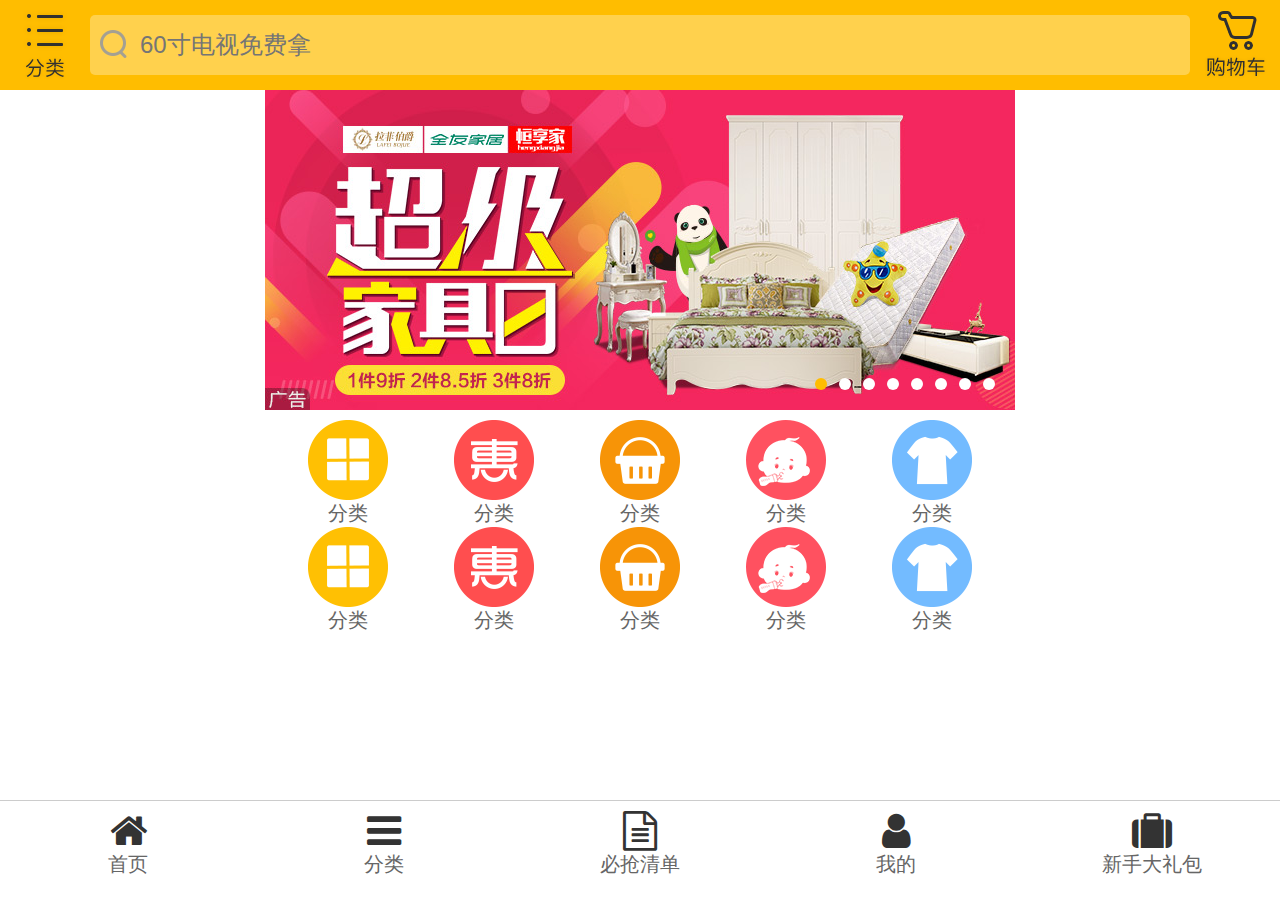
<file: index.html>
<!DOCTYPE html>
<html lang="en">
<head>
    <meta charset="UTF-8">
    <meta name="viewport" content="width=device-width, initial-scale=1.0">
    <title>Title</title>
    <link rel="stylesheet/less" href="less/index.less">
    <link rel="stylesheet" href="lib/font-awesome/css/font-awesome.min.css">
    <script src="lib/less/less.min.js"></script>
</head>
<body>
<!--版心容器-->
<div class="sn_container">
    <!--顶部通栏-->
    <header class="sn_topBar">
        <a href="" class="icon_category"></a>
        <form action=""><span class="icon_search"></span><input type="search" placeholder="60寸电视免费拿"></form>
        <a href="" class="icon_cart"></a>
        
    </header>
    <!--轮播图-->
    <div class="sn_banner">
        <ul>
            <li><a href=""><img src="images/banner08.jpg" alt=""></a></li>
            <li class="now"><a href=""><img src="images/banner01.jpg" alt=""></a></li>
            <li><a href=""><img src="images/banner02.jpg" alt=""></a></li>
            <li><a href=""><img src="images/banner03.jpg" alt=""></a></li>
            <li><a href=""><img src="images/banner04.jpg" alt=""></a></li>
            <li><a href=""><img src="images/banner05.jpg" alt=""></a></li>
            <li><a href=""><img src="images/banner06.jpg" alt=""></a></li>
            <li><a href=""><img src="images/banner07.jpg" alt=""></a></li>
            <li><a href=""><img src="images/banner08.jpg" alt=""></a></li>
            <li><a href=""><img src="images/banner01.jpg" alt=""></a></li>
        </ul>
        <ul>
            <li class="now"></li>
            <li></li>
            <li></li>
            <li></li>
            <li></li>
            <li></li>
            <li></li>
            <li></li>
        </ul>
    </div>
    <!--分类-->
    <nav class="sn_nav">
        <ul class="clearFix">
            <li><a href=""><img src="images/nav01.png" alt=""><p>分类</p></a></li>
            <li><a href=""><img src="images/nav02.png" alt=""><p>分类</p></a></li>
            <li><a href=""><img src="images/nav03.png" alt=""><p>分类</p></a></li>
            <li><a href=""><img src="images/nav04.png" alt=""><p>分类</p></a></li>
            <li><a href=""><img src="images/nav05.png" alt=""><p>分类</p></a></li>
            <li><a href=""><img src="images/nav01.png" alt=""><p>分类</p></a></li>
            <li><a href=""><img src="images/nav02.png" alt=""><p>分类</p></a></li>
            <li><a href=""><img src="images/nav03.png" alt=""><p>分类</p></a></li>
            <li><a href=""><img src="images/nav04.png" alt=""><p>分类</p></a></li>
            <li><a href=""><img src="images/nav05.png" alt=""><p>分类</p></a></li>
        </ul>
    </nav>
    <!--页签-->
    <footer class="sn_tabs">
        <ul>
            <li><a href="#"><span class="fa fa-home"></span><p>首页</p></a></li>
            <li><a href="#"><span class="fa fa-reorder"></span><p>分类</p></a></li>
            <li><a href="#"><span class="fa fa-file-text-o"></span><p>必抢清单</p></a></li>
            <li><a href="#"><span class="fa fa-user"></span><p>我的</p></a></li>
            <li><a href="#"><span class="fa fa-suitcase"></span><p>新手大礼包</p></a></li>
        </ul>
    </footer>
</div>
<script src="lib/zepto/zepto.min.js"></script>
<!--下面这部分是扩展选择器-->
<script src="lib/zepto/selector.js"></script>
<script src="lib/zepto/fx.js"></script>
<script src="lib/zepto/touch.js"></script>
<script src="js/index.js"></script>
</body>
</html>
</file>
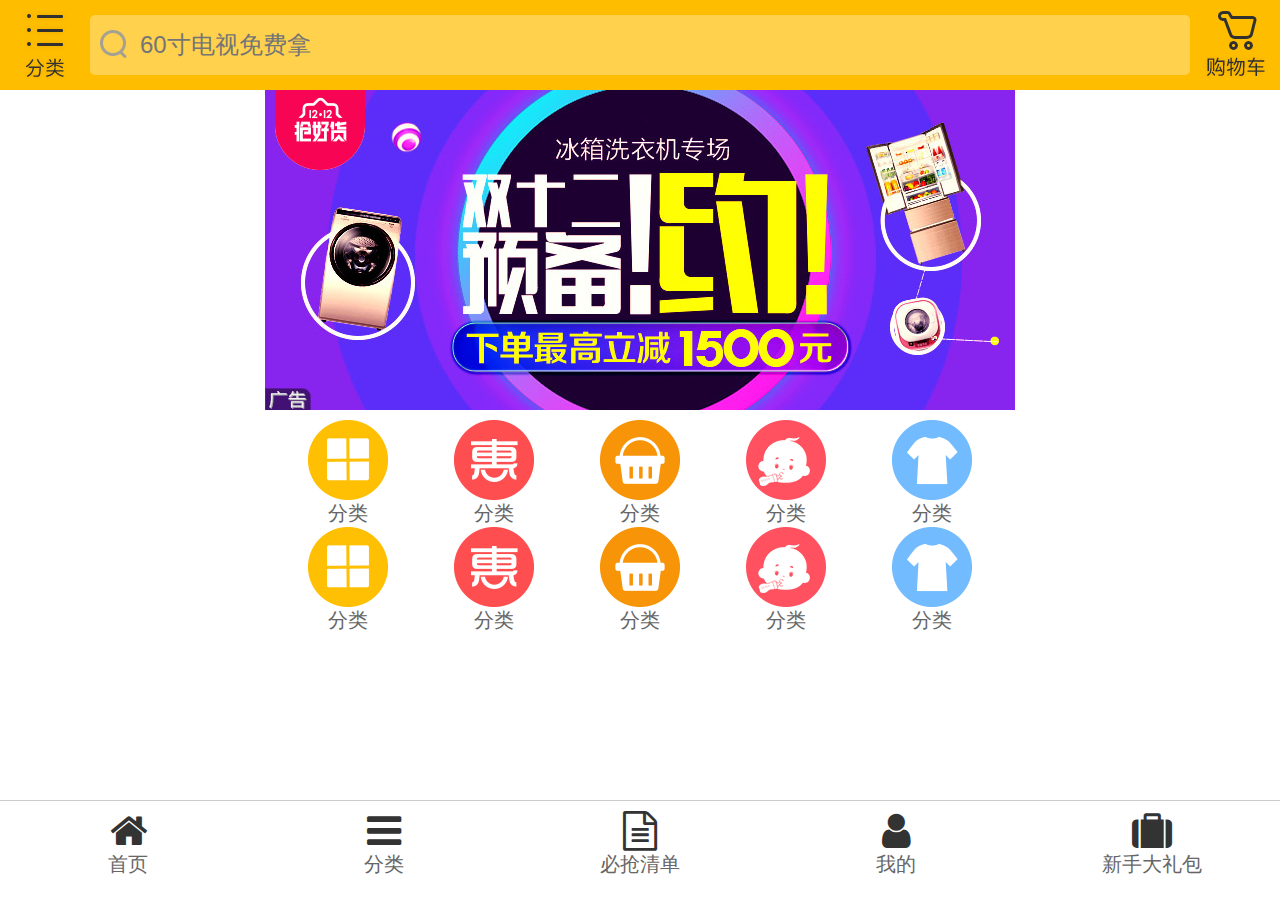
<file: index-swiper.html>
<!DOCTYPE html>
<html lang="en">
<head>
    <meta charset="UTF-8">
    <meta name="viewport" content="width=device-width, initial-scale=1.0">
    <title>Title</title>
    <link rel="stylesheet" href="lib/font-awesome/css/font-awesome.min.css">
    <link rel="stylesheet" href="lib/swiper/css/swiper.min.css">
    <link rel="stylesheet/less" href="less/index-swiper.less">
</head>
<body>
<!--版心容器-->
<div class="sn_container">
    <!--顶部通栏-->
    <header class="sn_topBar">
        <a href="" class="icon_category"></a>
        <form action=""><span class="icon_search"></span><input type="search" placeholder="60寸电视免费拿"></form>
        <a href="" class="icon_cart"></a>

    </header>
    <!--轮播图-->
    <style>
        .swiper-wrapper img {
            display:block;
            width:100%;
        }
    </style>
    <div class="swiper-container">
        <ul class="swiper-wrapper">
            <li class="swiper-slide"><a href="#"><img src="images/banner01.jpg" alt=""></a></li>
            <li class="swiper-slide"><a href="#"><img src="images/banner02.jpg" alt=""></a></li>
            <li class="swiper-slide"><a href="#"><img src="images/banner03.jpg" alt=""></a></li>
            <li class="swiper-slide"><a href="#"><img src="images/banner04.jpg" alt=""></a></li>
            <li class="swiper-slide"><a href="#"><img src="images/banner05.jpg" alt=""></a></li>
            <li class="swiper-slide"><a href="#"><img src="images/banner06.jpg" alt=""></a></li>
            <li class="swiper-slide"><a href="#"><img src="images/banner07.jpg" alt=""></a></li>
            <li class="swiper-slide"><a href="#"><img src="images/banner08.jpg" alt=""></a></li>
        </ul>
        <div class="swiper-pagination"></div>
    </div>
    <!--分类-->
    <nav class="sn_nav">
        <ul class="clearFix">
            <li><a href=""><img src="images/nav01.png" alt=""><p>分类</p></a></li>
            <li><a href=""><img src="images/nav02.png" alt=""><p>分类</p></a></li>
            <li><a href=""><img src="images/nav03.png" alt=""><p>分类</p></a></li>
            <li><a href=""><img src="images/nav04.png" alt=""><p>分类</p></a></li>
            <li><a href=""><img src="images/nav05.png" alt=""><p>分类</p></a></li>
            <li><a href=""><img src="images/nav01.png" alt=""><p>分类</p></a></li>
            <li><a href=""><img src="images/nav02.png" alt=""><p>分类</p></a></li>
            <li><a href=""><img src="images/nav03.png" alt=""><p>分类</p></a></li>
            <li><a href=""><img src="images/nav04.png" alt=""><p>分类</p></a></li>
            <li><a href=""><img src="images/nav05.png" alt=""><p>分类</p></a></li>
        </ul>
    </nav>
    <!--页签-->
    <footer class="sn_tabs">
        <ul>
            <li><a href="#"><span class="fa fa-home"></span><p>首页</p></a></li>
            <li><a href="#"><span class="fa fa-reorder"></span><p>分类</p></a></li>
            <li><a href="#"><span class="fa fa-file-text-o"></span><p>必抢清单</p></a></li>
            <li><a href="#"><span class="fa fa-user"></span><p>我的</p></a></li>
            <li><a href="#"><span class="fa fa-suitcase"></span><p>新手大礼包</p></a></li>
        </ul>
    </footer>
</div>
<script src="lib/less/less.min.js"></script>
<script src="lib/zepto/zepto.min.js"></script>
<script src="lib/swiper/js/swiper.min.js"></script>
<script src="js/index-swiper.js"></script>
</body>
</html>
</file>
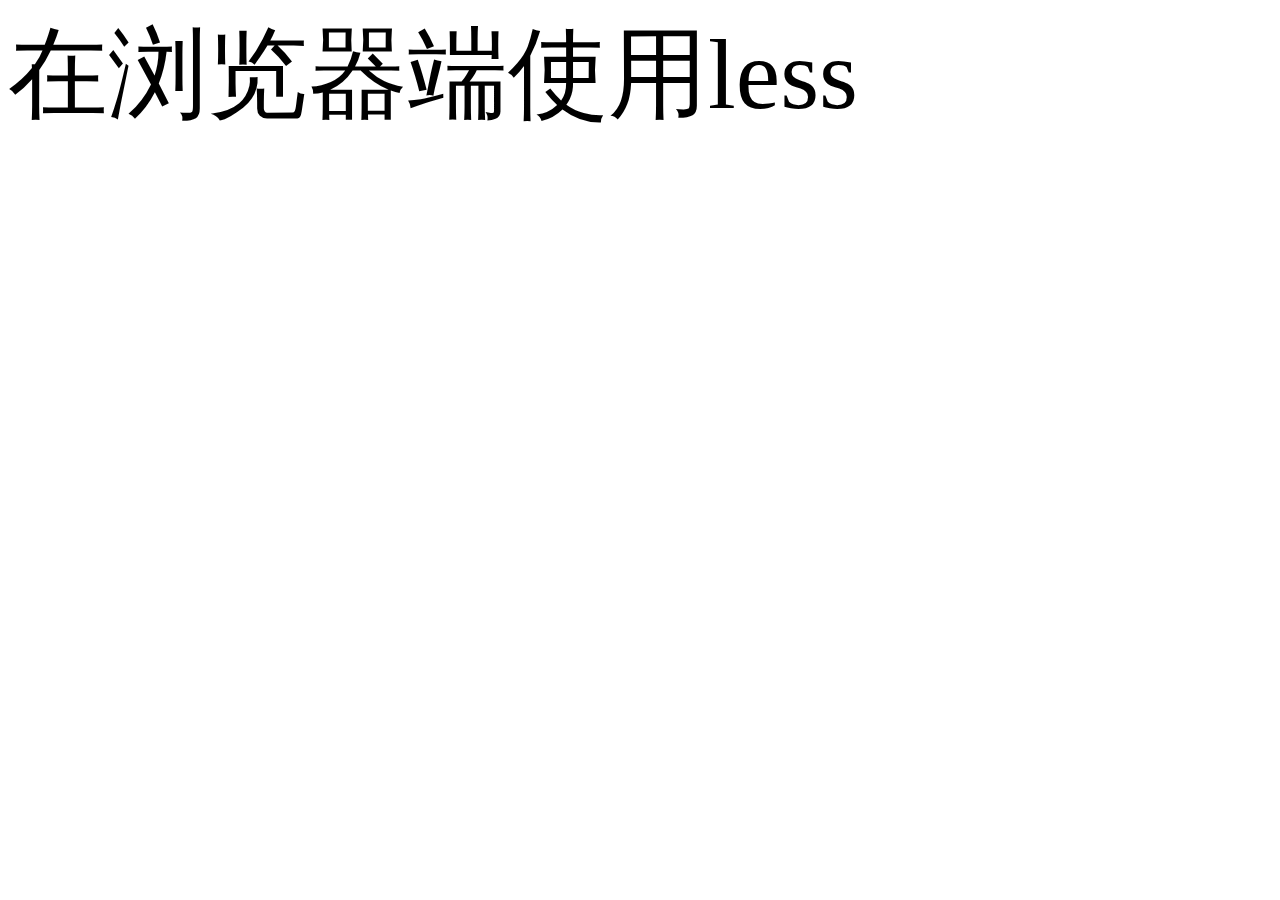
<file: demo/1-在浏览器端直接是用less.html>
<!DOCTYPE html>
<html lang="en">
<head>
    <meta charset="UTF-8">
    <title>Title</title>
    <link rel="stylesheet/less" href="../less/test.less">
    <script src="../lib/less/less.min.js" ></script>
    <script>less.watch();</script>
</head>
<body>
在浏览器端使用less
<!--less.watch();无刷新使用less-->
</body>
</html>
</file>
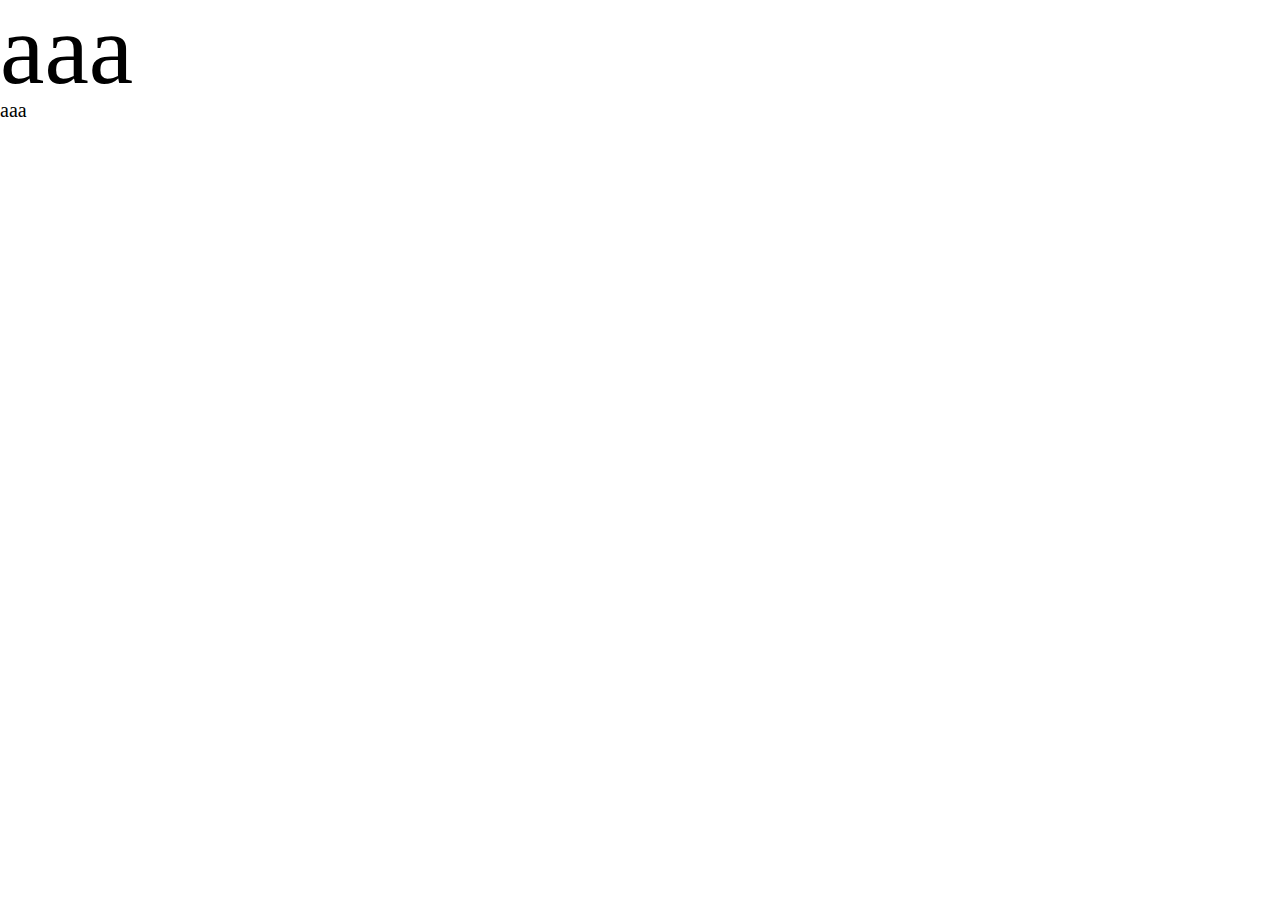
<file: demo/2-认识rem.html>
<!DOCTYPE html>
<html lang="en">
<head>
    <meta charset="UTF-8">
    <title>Title</title>
    <style>
        html {
            font-size:10px;
        }
        body {
            margin:0;
            padding:0;
            font-size:50px;
            line-height:1;
        }
        .em {
            font-size:2em;
        }
        .rem {
            font-size:2rem;
        }
        /*rem是相对单位
        em大小是基于父元素的字体大小
        rem r====》root 根的意思
        rem大小是基于html的字体大小
        */
    </style>
</head>
<body>
<div class="em">aaa</div>
<div class="rem">aaa</div>
</body>
</html>
</file>
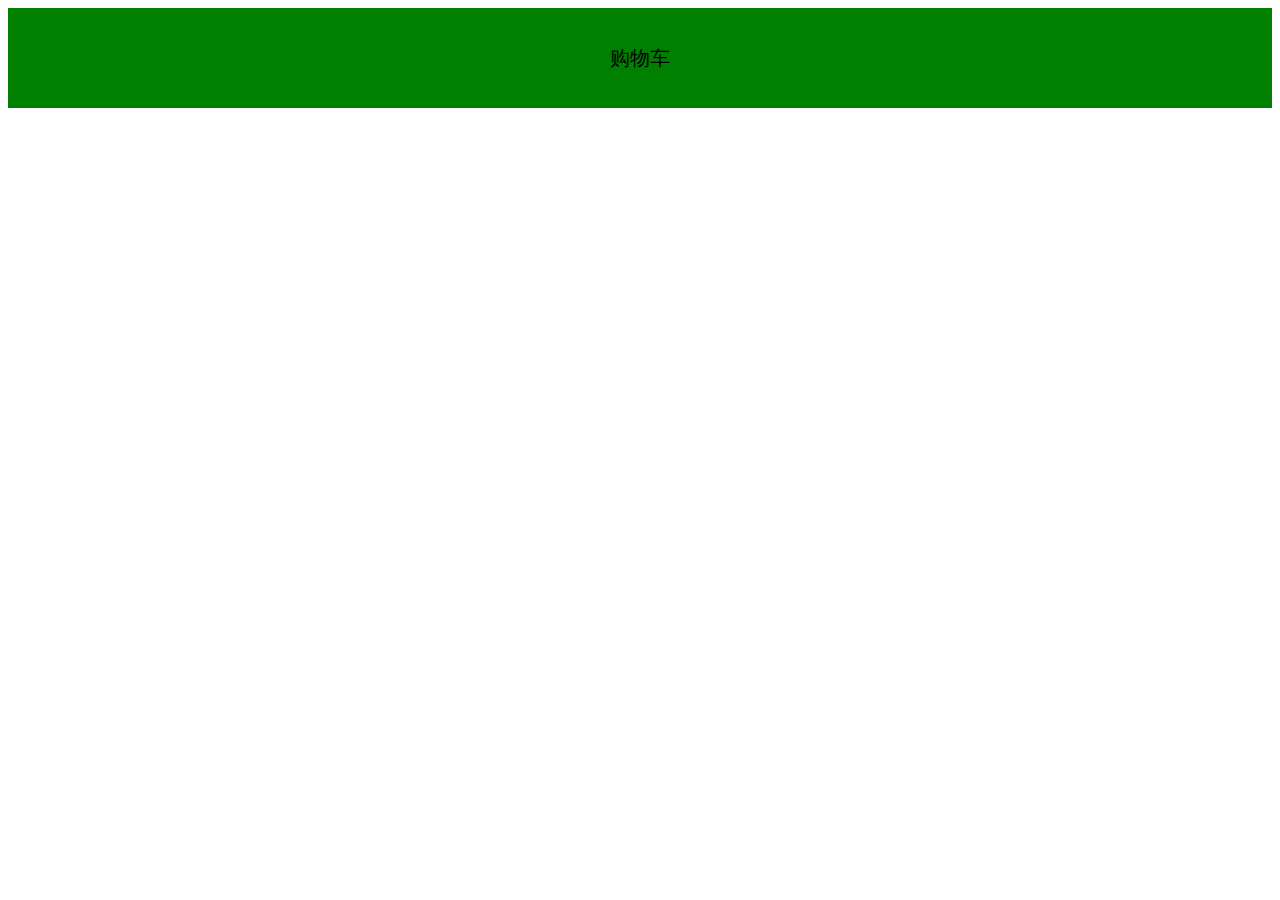
<file: demo/3-rem适配.html>
<!DOCTYPE html>
<html lang="en">
<head>
    <meta charset="UTF-8">
    <title>Title</title>
    <style>
        @media screen and (min-width:320px) {
            html {
                font-size:50px;
            }
        }
        @media screen and (min-width:414px) {
            html {
                font-size:64px;
            }
        }
        @media screen and (min-width:640px) {
            html {
                font-size:100px;
            }
        }
        body {
            font-size:20px;
        }
        header {
            width:100%;
            height:1rem;
            line-height:1rem;
            background-color: green;
            text-align:center;
        }
    </style>
</head>
<body>
<!--1.伸缩布局 flex-->
<!--2.流式布局 百分比-->
<!--3.响应式布局 媒体查询-->
<!--共同点：元素只能做到宽度的适配(图片除外)-->
<!--适配方案rem:宽度和高度都能做到适配（等比缩放）-->
<!--4.rem布局-->
<!--通过控制html上的字体大小去控制页面上所有以rem为单位的基准值控制尺寸-->
<!--4.1把px转化为rem-->
<!--4.2页面制作的时候，psd上量取的px转成rem使用-->
<!--4.3怎么换算？预设一个基准值，方便计算，100px-->
<!--4.4适配的时候，设置基准值 320px 50px 怎么算（640px 100px===320px 50px）-->
<!--4.5换算公式：当前rem基准值=预设的基准值/设计稿宽度*当前设备的宽度-->
<header>购物车</header>
</body>
</html>
</file>
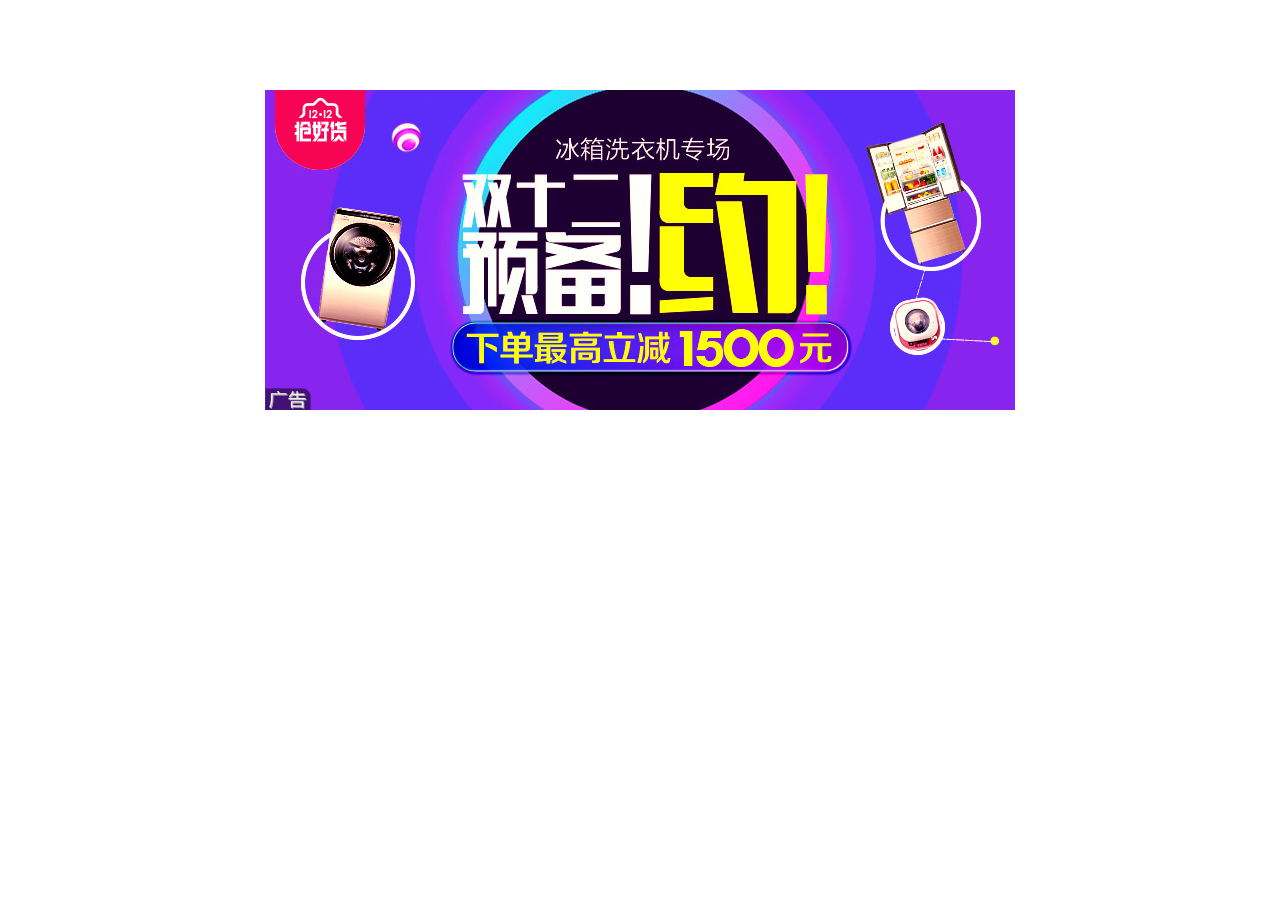
<file: demo/4-测试swiper.jsbug.html>
<!DOCTYPE html>
<html lang="en">
<head>
    <meta charset="UTF-8">
    <title>Title</title>
    <link rel="stylesheet" href="../lib/swiper/css/swiper.min.css">
    <!--<link rel="stylesheet" href="../lib/font-awesome/css/font-awesome.min.css">-->
    <link rel="stylesheet/less" href="../less/index.less">
    <!--<link rel="stylesheet" href="../less/text.css">-->
    <script src="../lib/less/less.min.js"></script>
</head>
<body>
<!--版心容器-->
<div class="sn_container">
    <!--顶部通栏-->
    <!--<header class="sn_topBar">-->
        <!--<a href="" class="icon_category"></a>-->
        <!--<form action=""><span class="icon_search"></span><input type="search" placeholder="60寸电视免费拿"></form>-->
        <!--<a href="" class="icon_cart"></a>-->

    <!--</header>-->
    <!--轮播图-->
    <style>
        .swiper-wrapper img {
            display:block;
            width:100%;
        }
    </style>
    <div class="swiper-container">
        <ul class="swiper-wrapper">
            <li class="swiper-slide"><a href="#"><img src="../images/banner01.jpg" alt=""></a></li>
            <li class="swiper-slide"><a href="#"><img src="../images/banner02.jpg" alt=""></a></li>
            <li class="swiper-slide"><a href="#"><img src="../images/banner03.jpg" alt=""></a></li>
            <li class="swiper-slide"><a href="#"><img src="../images/banner04.jpg" alt=""></a></li>
            <li class="swiper-slide"><a href="#"><img src="../images/banner05.jpg" alt=""></a></li>
            <li class="swiper-slide"><a href="#"><img src="../images/banner06.jpg" alt=""></a></li>
            <li class="swiper-slide"><a href="#"><img src="../images/banner07.jpg" alt=""></a></li>
            <li class="swiper-slide"><a href="#"><img src="../images/banner08.jpg" alt=""></a></li>
        </ul>
        <div class="swiper-pagination"></div>
    </div>
    <!--分类-->
    <!--<nav class="sn_nav">-->
        <!--<ul class="clearFix">-->
            <!--<li><a href=""><img src="images/nav01.png" alt=""><p>分类</p></a></li>-->
            <!--<li><a href=""><img src="images/nav02.png" alt=""><p>分类</p></a></li>-->
            <!--<li><a href=""><img src="images/nav03.png" alt=""><p>分类</p></a></li>-->
            <!--<li><a href=""><img src="images/nav04.png" alt=""><p>分类</p></a></li>-->
            <!--<li><a href=""><img src="images/nav05.png" alt=""><p>分类</p></a></li>-->
            <!--<li><a href=""><img src="images/nav01.png" alt=""><p>分类</p></a></li>-->
            <!--<li><a href=""><img src="images/nav02.png" alt=""><p>分类</p></a></li>-->
            <!--<li><a href=""><img src="images/nav03.png" alt=""><p>分类</p></a></li>-->
            <!--<li><a href=""><img src="images/nav04.png" alt=""><p>分类</p></a></li>-->
            <!--<li><a href=""><img src="images/nav05.png" alt=""><p>分类</p></a></li>-->
        <!--</ul>-->
    <!--</nav>-->
    <!--页签-->
    <!--<footer class="sn_tabs">-->
        <!--<ul>-->
            <!--<li><a href="#"><span class="fa fa-home"></span><p>首页</p></a></li>-->
            <!--<li><a href="#"><span class="fa fa-reorder"></span><p>分类</p></a></li>-->
            <!--<li><a href="#"><span class="fa fa-file-text-o"></span><p>必抢清单</p></a></li>-->
            <!--<li><a href="#"><span class="fa fa-user"></span><p>我的</p></a></li>-->
            <!--<li><a href="#"><span class="fa fa-suitcase"></span><p>新手大礼包</p></a></li>-->
        <!--</ul>-->
    <!--</footer>-->
</div>
<script src="../lib/zepto/zepto.min.js"></script>
<script src="../lib/swiper/js/swiper.min.js"></script>
<script>
    /*window.onload=function (){
        new Swiper(".swiper-container",{
            autoplay: {
                delay: 1000,
                stopOnLastSlide: false,
                disableOnInteraction: false
            },
            loop:true,
            pagination:{
                el:".swiper-pagination"
            }
        });
    };*/


    new Swiper(".swiper-container",{
        autoplay: {
            delay: 1000,
            stopOnLastSlide: false,
            disableOnInteraction: false
        },
        loop:true,
        pagination:{
            el:".swiper-pagination"
        }
    });
    window.onload=function (){
        console.log("ok");
    }
    $(document).ready(function (){
        console.log("ok1");
    });
    $(window).on("load",function (){
        console.log("ok2");
    });
</script>
</body>
</html>
</file>
<file: less/text.css>
@charset "UTF-8";
/*
rem不好维护的原因：
1.设备会更新
2.设计稿尺寸
3.预设基准值
*/
@media (min-width: 320px) {
    html {
        font-size: 42.66666667px;
    }
}
@media (min-width: 360px) {
    html {
        font-size: 48px;
    }
}
@media (min-width: 375px) {
    html {
        font-size: 50px;
    }
}
@media (min-width: 384px) {
    html {
        font-size: 51.2px;
    }
}
@media (min-width: 400px) {
    html {
        font-size: 53.33333333px;
    }
}
@media (min-width: 414px) {
    html {
        font-size: 55.2px;
    }
}
@media (min-width: 424px) {
    html {
        font-size: 56.53333333px;
    }
}
@media (min-width: 480px) {
    html {
        font-size: 64px;
    }
}
@media (min-width: 540px) {
    html {
        font-size: 72px;
    }
}
@media (min-width: 640px) {
    html {
        font-size: 85.33333333px;
    }
}
@media (min-width: 720px) {
    html {
        font-size: 96px;
    }
}
@media (min-width: 750px) {
    html {
        font-size: 100px;
    }
}
/*========reset css===============*/
*,
*::before,
*::after {
    /*所有的标签和伪元素都选中*/
    margin: 0;
    padding: 0;
    /*移动端常用布局是非固定像素布局*/
    box-sizing: border-box;
    -webkit-box-sizing: border-box;
    /*点击高亮效果清除*/
    tap-highlight-color: transparent;
    -webkit-tap-highlight-color: transparent;
}
body {
    font-size: 14px;
    font-family: "Microsoft YaHei", sans-serif;
    color: #333;
}
ul,
ol {
    list-style: none;
}
a {
    text-decoration: none;
    color: #333;
}
input,
textarea {
    border: none;
    outline: none;
    /*不允许改变尺寸*/
    resize: none;
    /*元素的外观 none没有任何样式*/
    -webkit-appearance: none;
}
/*===============common css===========*/
.f_left {
    float: left;
}
.f_right {
    float: right;
}
/*清除浮动*/
.clearFix::before,
.clearFix::after {
    content: "";
    display: block;
    visibility: hidden;
    height: 0;
    line-height: 0;
    clear: both;
}
.m_l10 {
    margin-left: 10px;
}
.m_r10 {
    margin-right: 10px;
}
.m_t10 {
    margin-top: 10px;
}
.m_b10 {
    margin-bottom: 10px;
}
.w_50 {
    width: 50%;
}
.w_33 {
    width: 33.333333%;
}
.bl {
    border-left: 1px solid #ccc;
}
.bb {
    border-bottom: 1px solid #ccc;
}
.br {
    border-right: 1px solid #ccc;
}
/*版心容器*/
.sn_container {
    position: relative;
    width: 100%;
    max-width: 750px;
    min-width: 320px;
    margin: 0 auto;
    padding-top: 0.9rem;
    padding-bottom: 1rem;
}
.sn_topBar {
    width: 100%;
    height: 0.9rem;
    background-color: #FFBD00;
    position: fixed;
    left: 0;
    top: 0;
    z-index: 99999;
}
.sn_topBar a {
    position: absolute;
    top: 0;
    width: 0.9rem;
    height: 0.9rem;
}
.sn_topBar a.icon_category {
    left: 0;
    background: url("../images/icon_category.png") no-repeat center / 0.44rem 0.7rem;
}
.sn_topBar a.icon_cart {
    right: 0;
    background: url("../images/icon_cart.png") no-repeat center / 0.63rem 0.68rem;
}
.sn_topBar form {
    padding: 0 0.9rem;
    width: 100%;
    position: relative;
}
.sn_topBar form .icon_search {
    display: block;
    width: 0.27rem;
    height: 0.28rem;
    background: url("../images/icon_search.png") no-repeat center / 0.27rem 0.28rem;
    position: absolute;
    top: 0.3rem;
    left: 1rem;
}
.sn_topBar form input {
    width: 100%;
    height: 0.6rem;
    margin-top: 0.15rem;
    border-radius: 0.05rem;
    background-color: rgba(255, 255, 255, 0.3);
    font-size: 0.24rem;
    padding-left: 0.5rem;
}
.sn_banner {
    width: 100%;
    overflow: hidden;
    position: relative;
}
.sn_banner ul:first-child {
    width: 1000%;
    transform: translateX(-10%);
    -webkit-transform: translateX(-10%);
}
.sn_banner ul:first-child li {
    width: 10%;
    float: left;
}
.sn_banner ul:first-child li a {
    display: block;
    width: 100%;
}
.sn_banner ul:first-child li a img {
    display: block;
    width: 100%;
}
.sn_banner ul:last-child {
    position: absolute;
    right: 0.2rem;
    bottom: 0.2rem;
}
.sn_banner ul:last-child li {
    float: left;
    margin-left: 0.12rem;
    width: 0.12rem;
    height: 0.12rem;
    background-color: #fff;
    border-radius: 50%;
}
.sn_banner ul:last-child li.now {
    background-color: #FFBD00;
}
.sn_nav {
    width: 100%;
    padding: 0.1rem;
}
.sn_nav ul {
    width: 100%;
}
.sn_nav ul li {
    width: 20%;
    float: left;
}
.sn_nav ul li a {
    display: block;
    width: 100%;
}
.sn_nav ul li a img {
    display: block;
    width: 0.8rem;
    height: 0.8rem;
    margin: 0 auto;
}
.sn_nav ul li a p {
    text-align: center;
    font-size: 0.2rem;
    color: #666;
}
.sn_tabs {
    width: 100%;
    height: 1rem;
    position: fixed;
    bottom: 0;
    left: 0;
    background-color: #fff;
    border-top: 1px solid #ccc;
}
.sn_tabs ul {
    width: 100%;
}
.sn_tabs ul li {
    width: 20%;
    float: left;
    padding-top: 0.1rem;
}
.sn_tabs ul li a {
    text-align: center;
    display: block;
    width: 100%;
}
.sn_tabs ul li a span {
    font-size: 0.4rem;
}
.sn_tabs ul li a p {
    font-size: 0.2rem;
    color: #666;
}
/*# sourceMappingURL=index.css.map */
</file>
